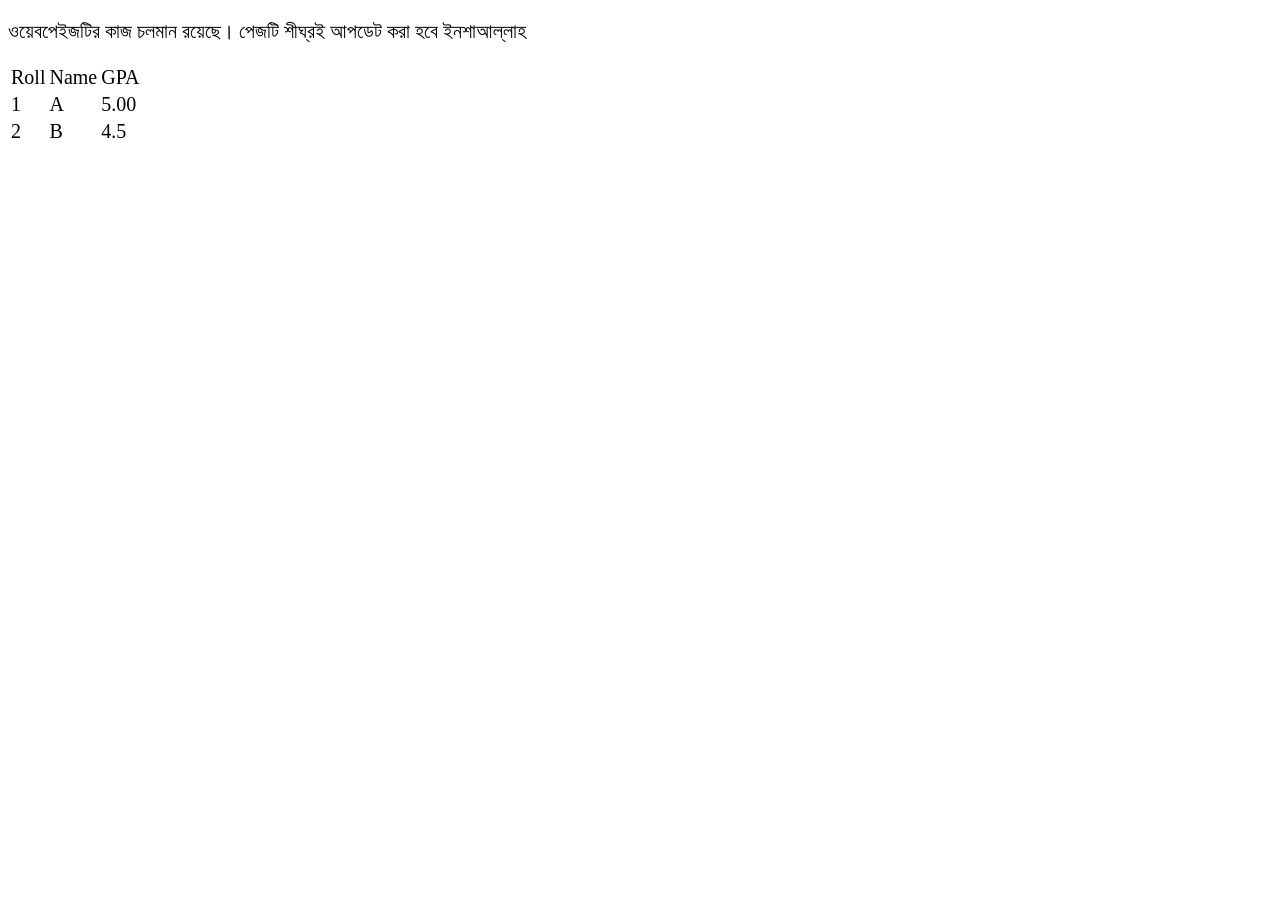
<file: index.html>
<!DOCTYPE html>
<html>
<head>
    <meta charset="UTF-8">
    <meta http-equiv="X-UA-Compatible" content="IE=Edge">
    <meta name="viewport" content="width=device-width, initial-scale=1">
    <meta name="theme-color" content="green">
    <title>Anwar ICT Care : Batch 01</title>
    <link rel="stylesheet" href="style.css">
</head>

<body>
  <p>ওয়েবপেইজটির কাজ চলমান রয়েছে। পেজটি শীঘ্রই আপডেট করা হবে ইনশাআল্লাহ</p>
  <p></p>
  <table>
      <tr>
          <td>Roll</td>
          <td>Name</td>
          <td>GPA</td>
      </tr>
      <tr>
          <td>1</td>
          <td>A</td>
          <td>5.00</td>
      </tr>
      <tr>
          <td>2</td>
          <td>B</td>
          <td>4.5</td>
      </tr>
  </table>
</body>
</html>
</file>
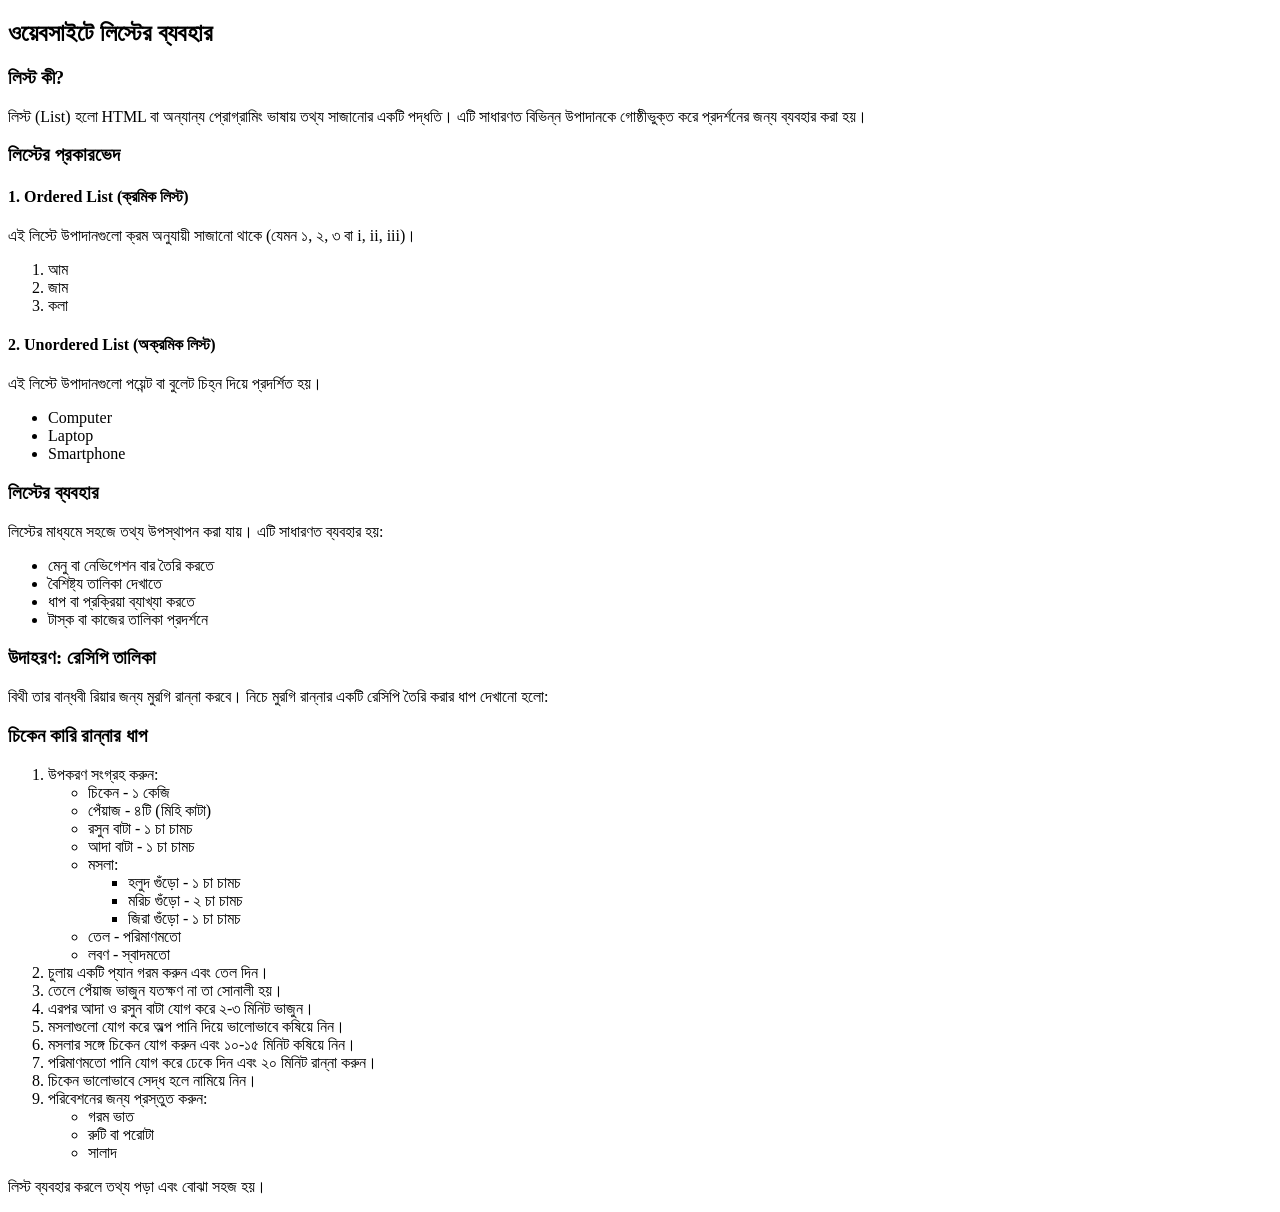
<file: list/index.html>
<!DOCTYPE html>
<html lang="bn">
<head>
    <meta charset="UTF-8">
    <meta name="viewport" content="width=device-width, initial-scale=1.0">
    <title>ওয়েবসাইট ডিজাইন: ওয়েবপেইজে লিস্টের ব্যবহার। - Anwar ICT Care</title>
</head>
<body>

    <h2>ওয়েবসাইটে লিস্টের ব্যবহার</h2>
    
    <h3>লিস্ট কী?</h3>
    <p>
        লিস্ট (List) হলো HTML বা অন্যান্য প্রোগ্রামিং ভাষায় তথ্য সাজানোর একটি পদ্ধতি। এটি 
        সাধারণত বিভিন্ন উপাদানকে গোষ্ঠীভুক্ত করে প্রদর্শনের জন্য ব্যবহার করা হয়।
    </p>

    <h3>লিস্টের প্রকারভেদ</h3>
    
    <h4>1. Ordered List (ক্রমিক লিস্ট)</h4>
    <p>এই লিস্টে উপাদানগুলো ক্রম অনুযায়ী সাজানো থাকে (যেমন ১, ২, ৩ বা i, ii, iii)।</p>
    <ol>
        <li>আম</li>
        <li>জাম</li>
        <li>কলা</li>
    </ol>

    <h4>2. Unordered List (অক্রমিক লিস্ট)</h4>
    <p>এই লিস্টে উপাদানগুলো পয়েন্ট বা বুলেট চিহ্ন দিয়ে প্রদর্শিত হয়।</p>
    <ul>
        <li>Computer</li>
        <li>Laptop</li>
        <li>Smartphone</li>
    </ul>

    <h3>লিস্টের ব্যবহার</h3>
    <p>লিস্টের মাধ্যমে সহজে তথ্য উপস্থাপন করা যায়। এটি সাধারণত ব্যবহার হয়:</p>
    <ul>
        <li>মেনু বা নেভিগেশন বার তৈরি করতে</li>
        <li>বৈশিষ্ট্য তালিকা দেখাতে</li>
        <li>ধাপ বা প্রক্রিয়া ব্যাখ্যা করতে</li>
        <li>টাস্ক বা কাজের তালিকা প্রদর্শনে</li>
    </ul>

    <h3>উদাহরণ: রেসিপি তালিকা</h3>
    <p>
        বিথী তার বান্ধবী রিয়ার জন্য মুরগি রান্না করবে। নিচে মুরগি রান্নার একটি রেসিপি তৈরি করার ধাপ 
        দেখানো হলো:
    </p>
    
    <h3>চিকেন কারি রান্নার ধাপ</h3>
    <ol>
        <li>উপকরণ সংগ্রহ করুন:
            <ul>
                <li>চিকেন - ১ কেজি</li>
                <li>পেঁয়াজ - ৪টি (মিহি কাটা)</li>
                <li>রসুন বাটা - ১ চা চামচ</li>
                <li>আদা বাটা - ১ চা চামচ</li>
                <li>মসলা:
                    <ul>
                        <li>হলুদ গুঁড়ো - ১ চা চামচ</li>
                        <li>মরিচ গুঁড়ো - ২ চা চামচ</li>
                        <li>জিরা গুঁড়ো - ১ চা চামচ</li>
                    </ul>
                </li>
                <li>তেল - পরিমাণমতো</li>
                <li>লবণ - স্বাদমতো</li>
            </ul>
        </li>
        <li>চুলায় একটি প্যান গরম করুন এবং তেল দিন।</li>
        <li>তেলে পেঁয়াজ ভাজুন যতক্ষণ না তা সোনালী হয়।</li>
        <li>এরপর আদা ও রসুন বাটা যোগ করে ২-৩ মিনিট ভাজুন।</li>
        <li>মসলাগুলো যোগ করে অল্প পানি দিয়ে ভালোভাবে কষিয়ে নিন।</li>
        <li>মসলার সঙ্গে চিকেন যোগ করুন এবং ১০-১৫ মিনিট কষিয়ে নিন।</li>
        <li>পরিমাণমতো পানি যোগ করে ঢেকে দিন এবং ২০ মিনিট রান্না করুন।</li>
        <li>চিকেন ভালোভাবে সেদ্ধ হলে নামিয়ে নিন।</li>
        <li>পরিবেশনের জন্য প্রস্তুত করুন:
            <ul>
                <li>গরম ভাত</li>
                <li>রুটি বা পরোটা</li>
                <li>সালাদ</li>
            </ul>
        </li>
    </ol>
    <p>লিস্ট ব্যবহার করলে তথ্য পড়া এবং বোঝা সহজ হয়।</p>

</body>
</html>
</file>
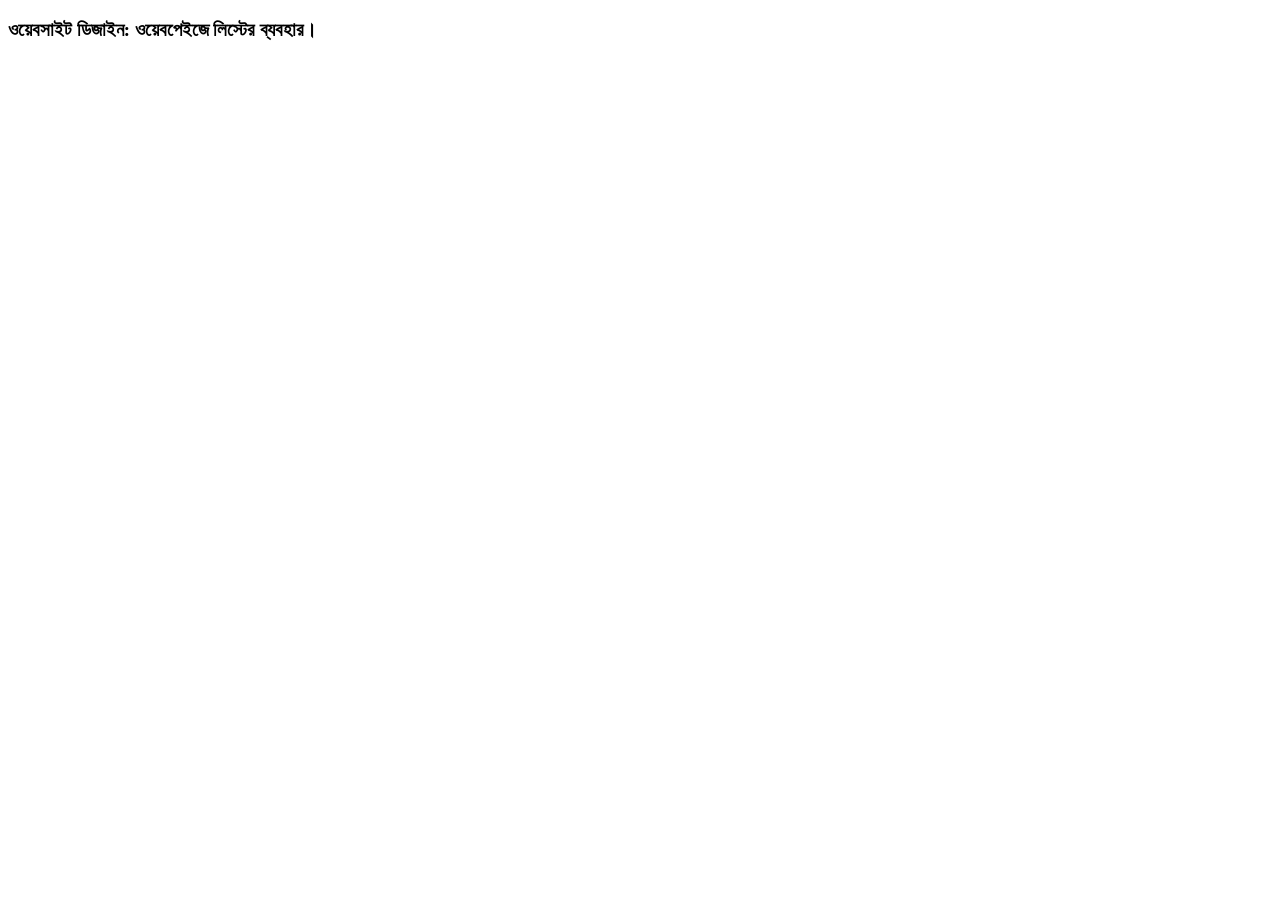
<file: list-task1.html>
<!DOCTYPE html>
<html>

<head>
    <meta charset="UTF-8">
    <meta name="viewport" content="width=device-width, initial-scale=1">
    <title>List Exercise - Task 01</title>
</head>

<body>
    <h3>ওয়েবসাইট ডিজাইন: ওয়েবপেইজে লিস্টের ব্যবহার।</h3>
</body>

</html>
</file>
<file: style.css>
body {
    font-size: 15pt;
}
</file>
